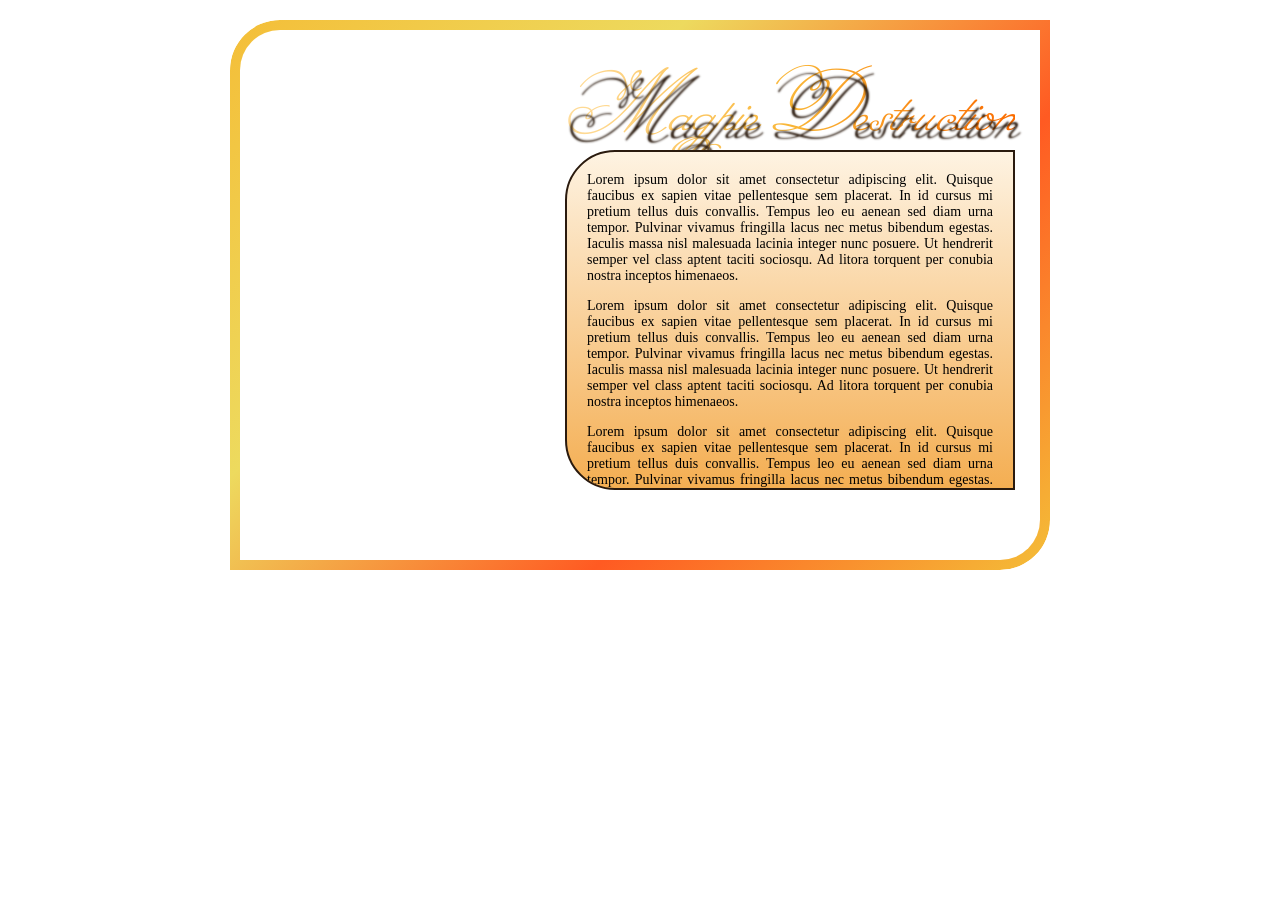
<file: template/sunset.html>
<!DOCTYPE html>
<html lang="en">
<head>
  <link rel="preconnect" href="https://fonts.googleapis.com">
<link rel="preconnect" href="https://fonts.gstatic.com" crossorigin>
<link href="https://fonts.googleapis.com/css2?family=Griffy&family=Miss+Fajardose&display=swap" rel="stylesheet">
<meta charset="UTF-8">
<meta name="viewport" content="width=device-width, initial-scale=1.0">
<title>Sunset Template</title>

<style>

/* MAIN TEMPLATE */
.sunset-template {
    position: relative !important;
    display: block !important;
    width: 820px !important;
    height: 550px !important;
    margin: 20px auto !important;
    padding: 0 !important;
    box-sizing: border-box !important;
    overflow: hidden !important;
    isolation: isolate;
}

/* GIF BACKGROUND */
.sunset-template .sunset-image {
    position: absolute !important;
    top: 0 !important;
    left: 0 !important;
    width: 100% !important;
    height: 100% !important;
    background-image: url("https://raw.githubusercontent.com/ghettobarbie18/sunset/refs/heads/main/lolaf_by_chernotrop_dg0338o.gif") !important;
    background-position: center !important;
    background-size: cover !important;
    background-repeat: no-repeat !important;
    border-radius: 50px 0 50px 0;
    z-index: 0 !important;
    pointer-events: none;
}

/* GRADIENT BORDER */
.sunset-template .sunset-image::before {
    content: "";
    position: absolute;
    inset: 0;
    padding: 10px;
    border-radius: 50px 0 50px 0;
    background: linear-gradient(
        135deg,
        #F4BE38,
        #EDDA5E,
        #FF5A22,
        #F4BE38
    );
    -webkit-mask:
        linear-gradient(#fff 0 0) content-box,
        linear-gradient(#fff 0 0);
    -webkit-mask-composite: xor;
    mask-composite: exclude;
    pointer-events: none;
}

/* CONTENT AREA */
.sunset-template .sunset-content {
    position: absolute !important;
    inset: 0 !important;
    width: 100% !important;
    height: 100% !important;
    z-index: 2 !important;
    display: flex !important;
    flex-direction: column !important;
    align-items: flex-end !important;
    justify-content: flex-start !important;
    padding: 15px 35px 0 0 !important;
    box-sizing: border-box !important;
    pointer-events: none !important;
}

/* TITLE */
.sunset-template .sunset-title {
    position: absolute !important;
    display: block !important;
    width: 450px !important;
    height: 110px !important;
    margin: 0 0 5px 0 !important;
    top: 40px !important;
    padding: 0 !important;

    font-family: "Miss Fajardose", cursive !important;
    font-size: 90px !important;
    line-height: 1.1 !important;
    text-align: center !important;

    background: linear-gradient(
        to right,
        #FFDD9C,
        #F9B637,
        #FB6C00
    );

    -webkit-background-clip: text;
    -webkit-text-fill-color: transparent;
    text-shadow: 2px 8px 2px #2A1A0E;
    text-transform: none !important;
}

/* TEXTBOX */
.sunset-template .sunset-textbox {
    position: absolute !important;
    display: block !important;

    width: 450px !important;
    height: 340px !important;
    min-height: 340px !important;

    margin: 0 !important;
    top: 130px !important;
    padding: 20px !important;

    float: none !important;
    transform: none !important;
    box-sizing: border-box !important;

    overflow-y: auto !important;
    overflow-x: hidden !important;

    color: black !important;
    font: 14px Georgia, serif !important;
    text-align: justify !important;

    border: 2px solid #2A1A0E !important;
    border-radius: 50px 0 0 50px !important;

    background: linear-gradient(
        to bottom,
        #FEF3E2,
        #F4AE52
    ) !important;

    pointer-events: auto !important;
}
  
/* SCROLLBAR */
.sunset-template .sunset-textbox::-webkit-scrollbar {
    width: 6px;
}

.sunset-template .sunset-textbox::-webkit-scrollbar-track {
    background: transparent;
}

.sunset-template .sunset-textbox::-webkit-scrollbar-thumb {
    background: #F4BE38;
    border-radius: 20px;
}

/* GRIFFY TEXT */
.sunset-template .griffy-text {
    font-family: "Griffy", system-ui !important;
    font-weight: 400;
    color: #E73F1E !important;
    font-size: 16px !important;
}
</style>
</head>


<body>
<div class="sunset-template">
    <div class="sunset-image"></div>

    <div class="sunset-content">
        <div class="sunset-title">Magpie Destruction</div>

        <div class="sunset-textbox">
            Lorem ipsum dolor sit amet consectetur adipiscing elit. Quisque faucibus ex sapien vitae pellentesque sem placerat. In id cursus mi pretium tellus duis convallis. Tempus leo eu aenean sed diam urna tempor. Pulvinar vivamus fringilla lacus nec metus bibendum egestas. Iaculis massa nisl malesuada lacinia integer nunc posuere. Ut hendrerit semper vel class aptent taciti sociosqu. Ad litora torquent per conubia nostra inceptos himenaeos.
<p>
Lorem ipsum dolor sit amet consectetur adipiscing elit. Quisque faucibus ex sapien vitae pellentesque sem placerat. In id cursus mi pretium tellus duis convallis. Tempus leo eu aenean sed diam urna tempor. Pulvinar vivamus fringilla lacus nec metus bibendum egestas. Iaculis massa nisl malesuada lacinia integer nunc posuere. Ut hendrerit semper vel class aptent taciti sociosqu. Ad litora torquent per conubia nostra inceptos himenaeos.
<p>
Lorem ipsum dolor sit amet consectetur adipiscing elit. Quisque faucibus ex sapien vitae pellentesque sem placerat. In id cursus mi pretium tellus duis convallis. Tempus leo eu aenean sed diam urna tempor. Pulvinar vivamus fringilla lacus nec metus bibendum egestas. Iaculis massa nisl malesuada lacinia integer nunc posuere. Ut hendrerit semper vel class aptent taciti sociosqu. Ad litora torquent per conubia nostra inceptos himenaeos.
<p>
Lorem ipsum dolor sit amet consectetur adipiscing elit. Quisque faucibus ex sapien vitae pellentesque sem placerat. In id cursus mi pretium tellus duis convallis. Tempus leo eu aenean sed diam urna tempor. Pulvinar vivamus fringilla lacus nec metus bibendum egestas. Iaculis massa nisl malesuada lacinia integer nunc posuere. Ut hendrerit semper vel class aptent taciti sociosqu. Ad litora torquent per conubia nostra inceptos himenaeos.
<p>
Lorem ipsum dolor sit amet consectetur adipiscing elit. Quisque faucibus ex sapien vitae pellentesque sem placerat. In id cursus mi pretium tellus duis convallis. Tempus leo eu aenean sed diam urna tempor. Pulvinar vivamus fringilla lacus nec metus bibendum egestas. Iaculis massa nisl malesuada lacinia integer nunc posuere. Ut hendrerit semper vel class aptent taciti sociosqu. Ad litora torquent per conubia nostra inceptos himenaeos.
        <center><div class="griffy-text">"Magpie Speaks"</div></center>
        </div>
    </div>
</div>
</body>
</html>
</file>
